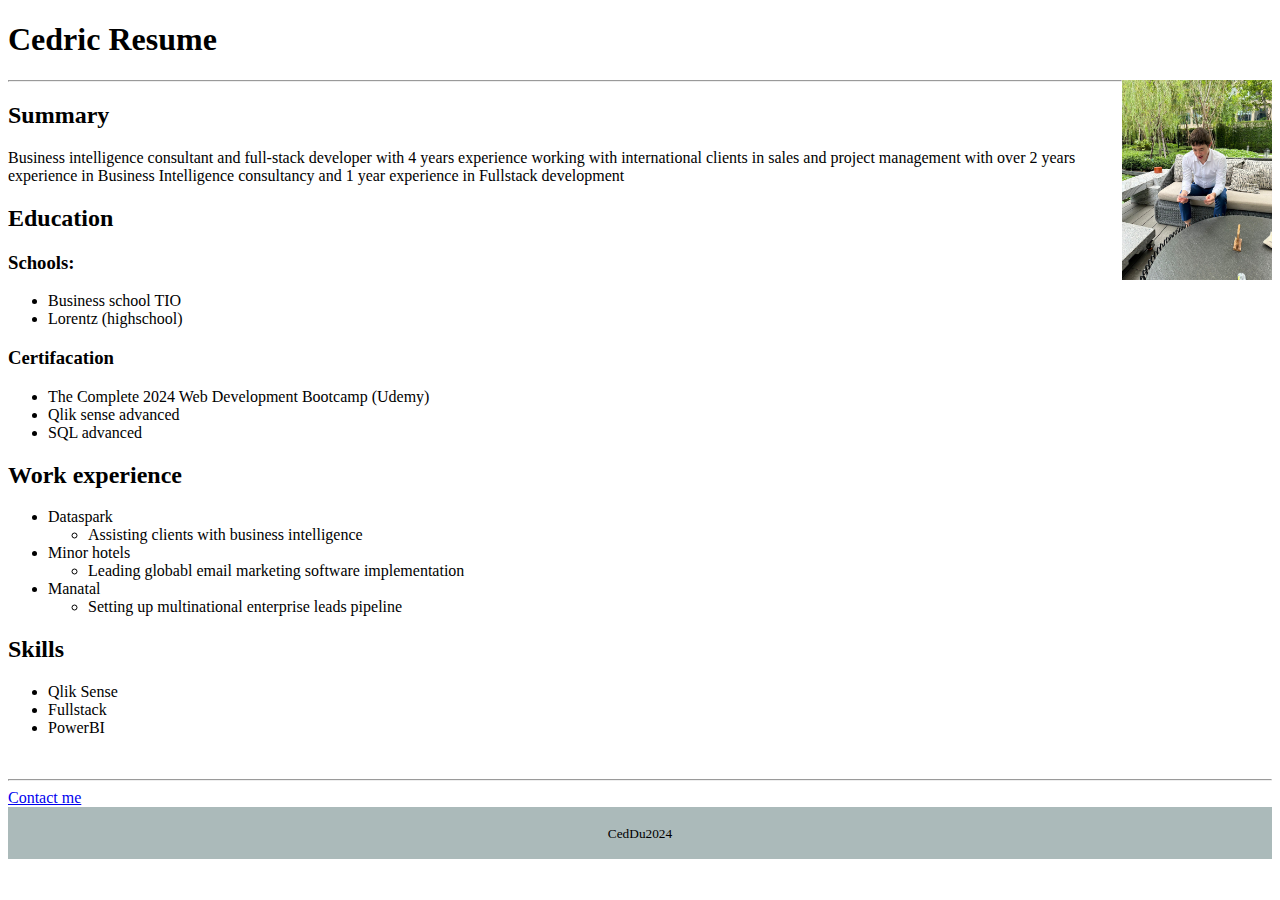
<file: index.html>
<!DOCTYPE html>
<html lang="en">
<head>
   <link rel="stylesheet" href="styling.css">
   <meta charset="UTF-8">
   <meta name="viewport" content="width=device-width, initial-scale=1.0">
   <title>Ced Resume</title>
</head>

<body>
<h1>Cedric Resume</h1>
<img src="./CedProfilePic.jpeg" width="150" align="right" alt="">
<hr/>
<h2>Summary</h2>
   Business intelligence consultant and full-stack developer
   with 4 years experience working with international clients in sales and
   project management with over 2 years experience in Business Intelligence consultancy and 1 year experience in Fullstack development

<h2>Education</h2>
<h3>Schools:</h3>
<ul>
   <li>Business school TIO</li>
   <li>Lorentz (highschool)</li>
</ul>
<h3>Certifacation</h3>
<ul>
   <li>The Complete 2024 Web Development Bootcamp (Udemy)</li>
   <li>Qlik sense advanced</li>
   <li>SQL advanced</li>
</ul>

<h2>Work experience</h2>
<ul>
   <li>Dataspark
      <ul>
         <li>Assisting clients with business intelligence</li>
      </ul>
   </li>
   <li>Minor hotels
      <ul>
         <li>Leading globabl email marketing software implementation</li>
      </ul>
   </li>
   <li>Manatal
      <ul>
         <li>Setting up multinational enterprise leads pipeline</li>
      </ul>
   </li>
</ul>

<h2>Skills</h2>
<ul>
   <li>Qlik Sense</li>
   <li>Fullstack</li>
   <li>PowerBI</li>

</ul>

<br/>
<hr/>
<a href="contact.html">Contact me</a>


<footer>
   <p><small>CedDu2024</small></p>
</footer>
</body>
</html>
</file>
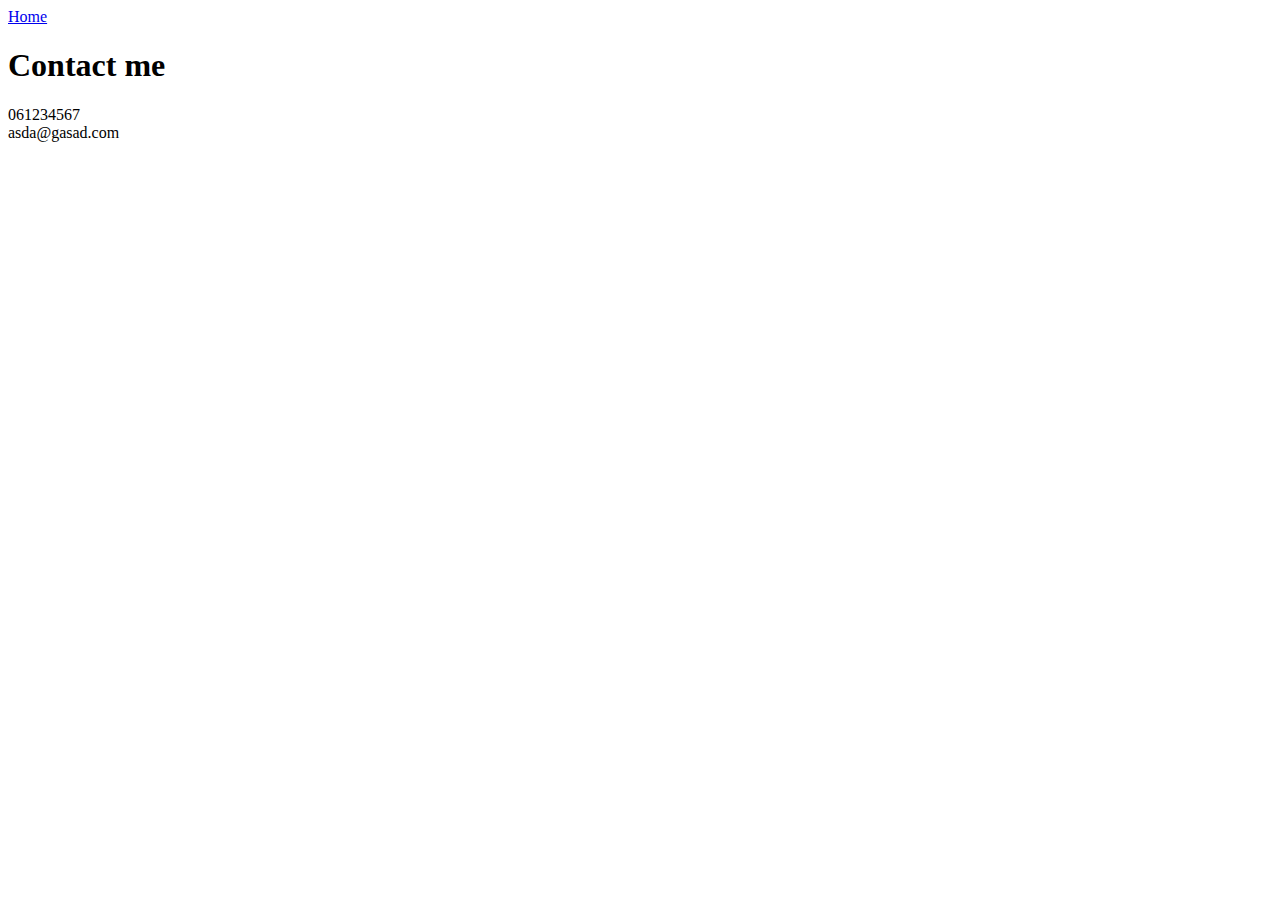
<file: contact.html>
<!DOCTYPE html>
<html lang="en">
<head>
   <meta charset="UTF-8">
   <meta name="viewport" content="width=device-width, initial-scale=1.0">
   <title>Contact me</title>
</head>
<body>
   <a href="index.html">Home</a>
   <h1>Contact me</h1>
   061234567
   <br/>
   asda@gasad.com
</body>

</html>
</file>
<file: styling.css>
footer {
   text-align: center;
   padding: 1px;
   background-color: #abbaba;
   color: #000;
 }
</file>
